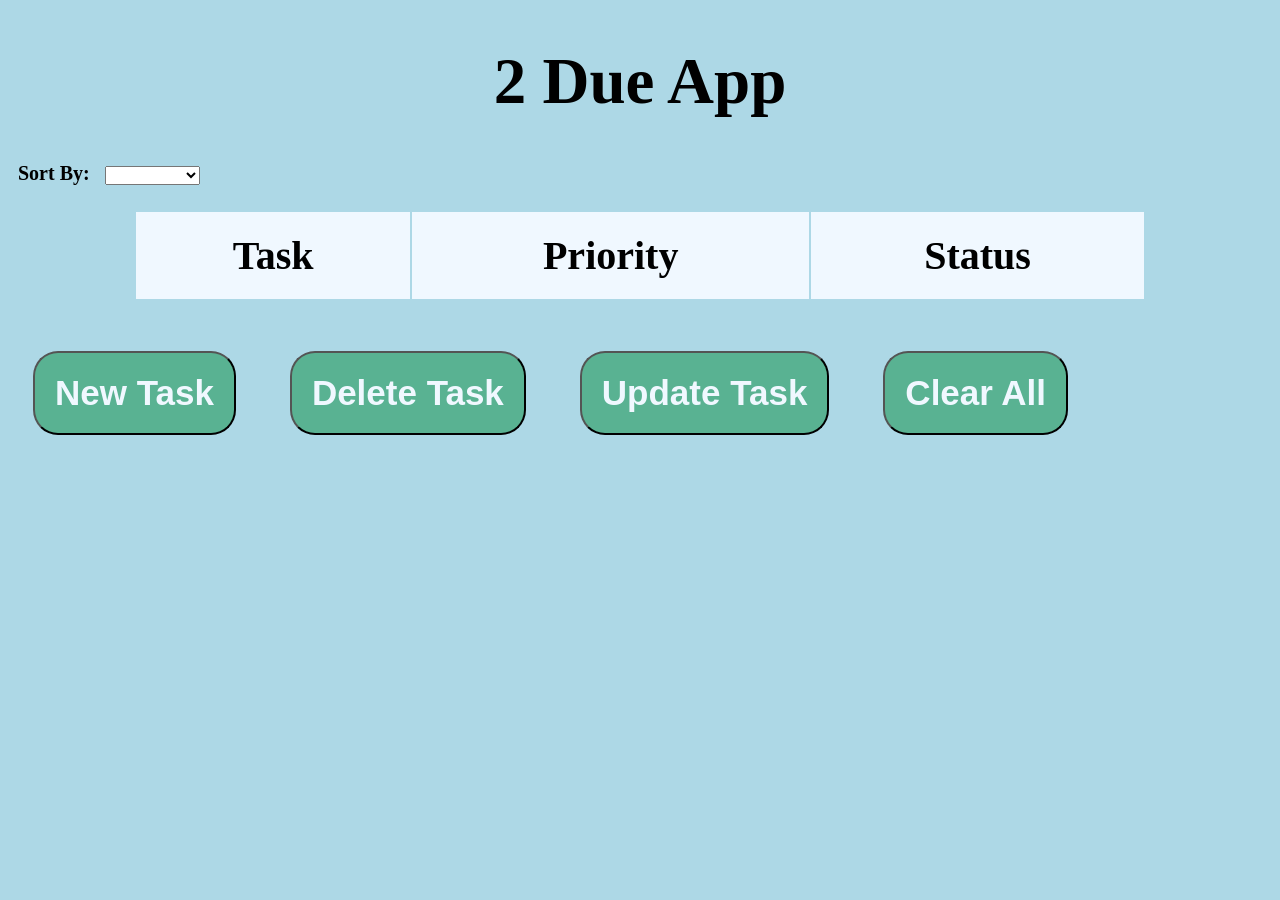
<file: index.html>
<!doctype html>
<html lang="en">
  <head>
    <meta charset="UTF-8" />
    <meta name="viewport" content="width=device-width, initial-scale=1.0" />
    <link type="text/css" rel="stylesheet" href="style.css" />
    <title>2 Due App</title>
  </head>
  <body>
    <h1>2 Due App</h1>
    <label for="sort">Sort By: </label>
    <select id="sort" onchange="sortTasks()">
      <option id="defaultSort"></option>
      <option>Alphabetical</option>
      <option>Priority</option>
      <option>Status</option>
    </select>
    <table>
      <thead>
        <th>Task</th>
        <th>Priority</th>
        <th>Status</th>
      </thead>
      <tbody id="taskTable"></tbody>
    </table>
    <button onclick="location.href = 'addTask.html'" type="button">
      New Task
    </button>
    <button onclick="deleteTask()" id="delete" type="submit">
      Delete Task
    </button>
    <button onclick="updateTask()" id="update" type="button">
      Update Task
    </button>
    <button onclick="clearTasks()" type="reset">Clear All</button>
    <script type="text/javascript" src="main.js" defer></script>
  </body>
</html>
</file>
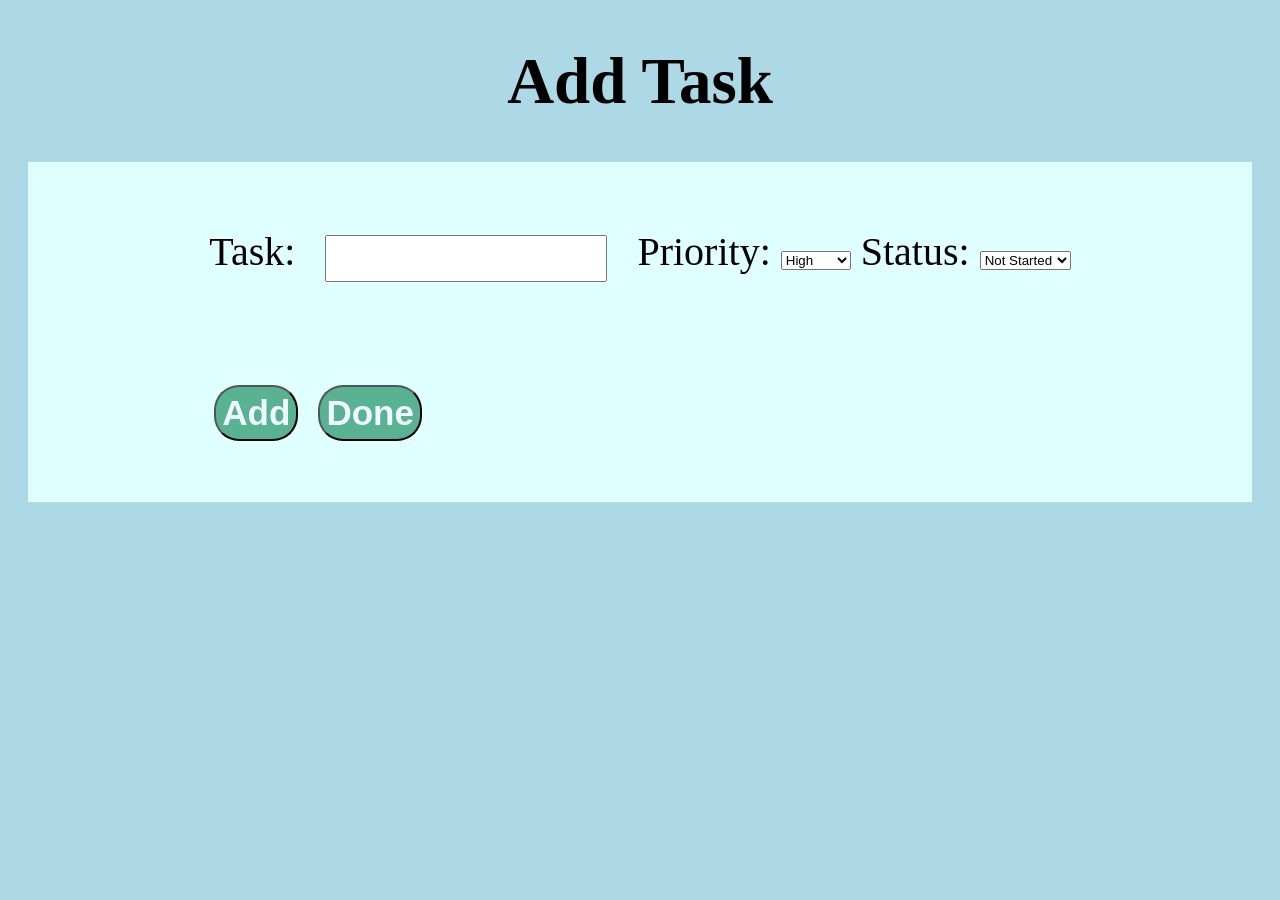
<file: addTask.html>
<!doctype html>
<html lang="en">
  <head>
    <meta charset="UTF-8" />
    <meta name="viewport" content="width =device-width, initial-scale =1.0" />
    <link rel="stylesheet" href="addTaskStyle.css" />
    <title>2 Due App</title>
  </head>
  <body>
    <h1>Add Task</h1>
    <div id="taskEvent">
      <form>
        <label for="tname">Task: </label>
        <input type="text" id="tname" name="tname" />
        <label for="taskPriority">Priority:</label>
        <select id="taskPriority">
          <option>High</option>
          <option>Medium</option>
          <option>Low</option>
        </select>
        <label for="taskStatus">Status:</label>
        <select id="taskStatus">
          <option>Not Started</option>
          <option>In Progress</option>
        </select>
        <table>
          <tbody id="taskTable"></tbody>
        </table>
        <label for="addButton"></label>
        <button id="addButton" onclick="addTask()" type="submit">Add</button>
        <label for="doneButton"></label>
        <button
          id="doneButton"
          type="button"
          onclick="location.href = 'index.html'"
        >
          Done
         </form>
    </div>
    <script src="main.js" defer></script>
  </body>
</html>
</file>
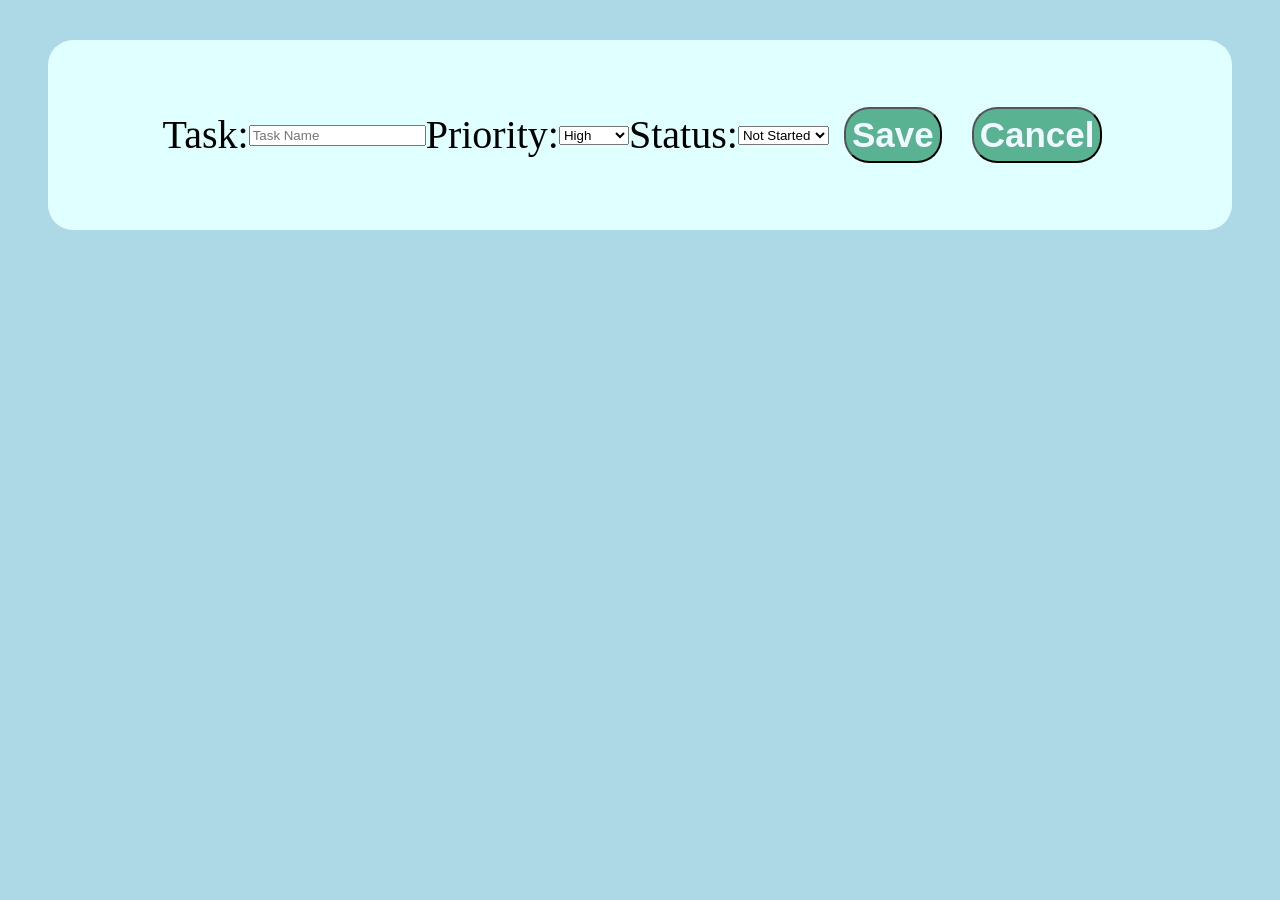
<file: updateTask.html>
<!doctype html>
<html lang="en">
  <head>
    <meta charset="UTF-8" />
    <meta name="viewport" content="width=device-width, initial-scale =1.0" />
    <meta http-equiv="Z-UA-Compatible" />
    <title>2 Due App</title>
    <link rel="stylesheet" href="updateTaskStyle.css" />
  </head>
  <body>
    <div >
      <form id="taskForm">
        <label for="task">Task: </label>
        <input type="text" id="task" name="task" placeholder="Task Name" />
        <label for="priority">Priority:</label>
        <select id="priority">
          <option>High</option>
          <option>Medium</option>
          <option>Low</option>
        </select>
        <label for="status">Status:</label>
        <select id="status">
          <option>Not Started</option>
          <option>In Progress</option>
        </select>
        <button id="save" type="button" onclick ='saveTask()'>Save</button>
        <button id = cancel type = "reset" onclick ="location.href='index.html'">Cancel</button>
      </form>
     <table>
      <thead>
      </thead>
      <tbody id="taskTable"></tbody>
    </div>
    <script src ="main.js" defer></script>
    </script>
  </body>
</html>
</file>
<file: style.css>
body {
  background-color: lightblue;
}
h1 {
  text-align: center;
  font-weight: bolder;
  font-size: 65px;
}

button {
  justify-content: space-evenly;
  background-color: #59b292;
  font-weight: bold;
  font-size: 35px;
  width: auto;
  margin: 25px;
  padding: 20px;
  border-radius: 25px;
  color: aliceblue;
}
#defaultSort {
  display: none;
}
.completed {
  text-decoration: line-through;
  opacity: 0.4;
  background-color: gray;
}
.selected {
  background-color: #93f3f6;
}
table {
  margin: 25px auto;
  width: 80%;
  justify-content: center;
  height: auto;
  border-collapse: separate;
  border-radius: 25px;
  white-space: nowrap;
}
tr {
  margin: 15px;
  padding: 20px;
  font-weight: bold;
  margin: 25px;
  font-size: 30px;
  background-color: aliceblue;
}

th {
  font-weight: bolder;
  padding: 20px;
  font-size: 40px;
}

label {
  font-size: 20px;
  font-weight: bolder;
  padding: 10px;
}
</file>
<file: addTaskStyle.css>
body {
  background-color: lightblue;
}
h1 {
  text-align: center;
  font-weight: bolder;
  font-size: 65px;
}

#taskEvent {
  display: flex;
  justify-content: center;
  align-items: center;
  font-size: 40px;
  width: auto;
  height: auto;
  padding: 10px;
  margin: 20px;
  background-color: lightcyan;
  line-height: 4em;
}
input,
option {
  font-size: 20px;
  font-weight: bold;
  padding: 10px;
  margin: 20px;
}

button {
  background-color: #59b292;
  font-weight: bold;
  font-size: 35px;
  width: auto;
  height: auto;
  margin: 5px;
  padding: 6px;
  color: aliceblue;
  border-radius: 25px;
}
</file>
<file: updateTaskStyle.css>
#taskForm {
  font-size: 40px;
  width: auto;
  height: auto;
  padding: 15px;
  margin: 40px;
  background-color: lightcyan;
  line-height: 4em;
  display: flex;
  justify-content: center;
  align-items: center;
  border-radius: 25px;
}
body {
  background-color: lightblue;
}
button {
  background-color: #59b292;
  font-weight: bold;
  font-size: 35px;
  width: auto;
  height: auto;
  margin: 15px;
  padding: 6px;
  color: aliceblue;
  border-radius: 25px;
}
</file>
